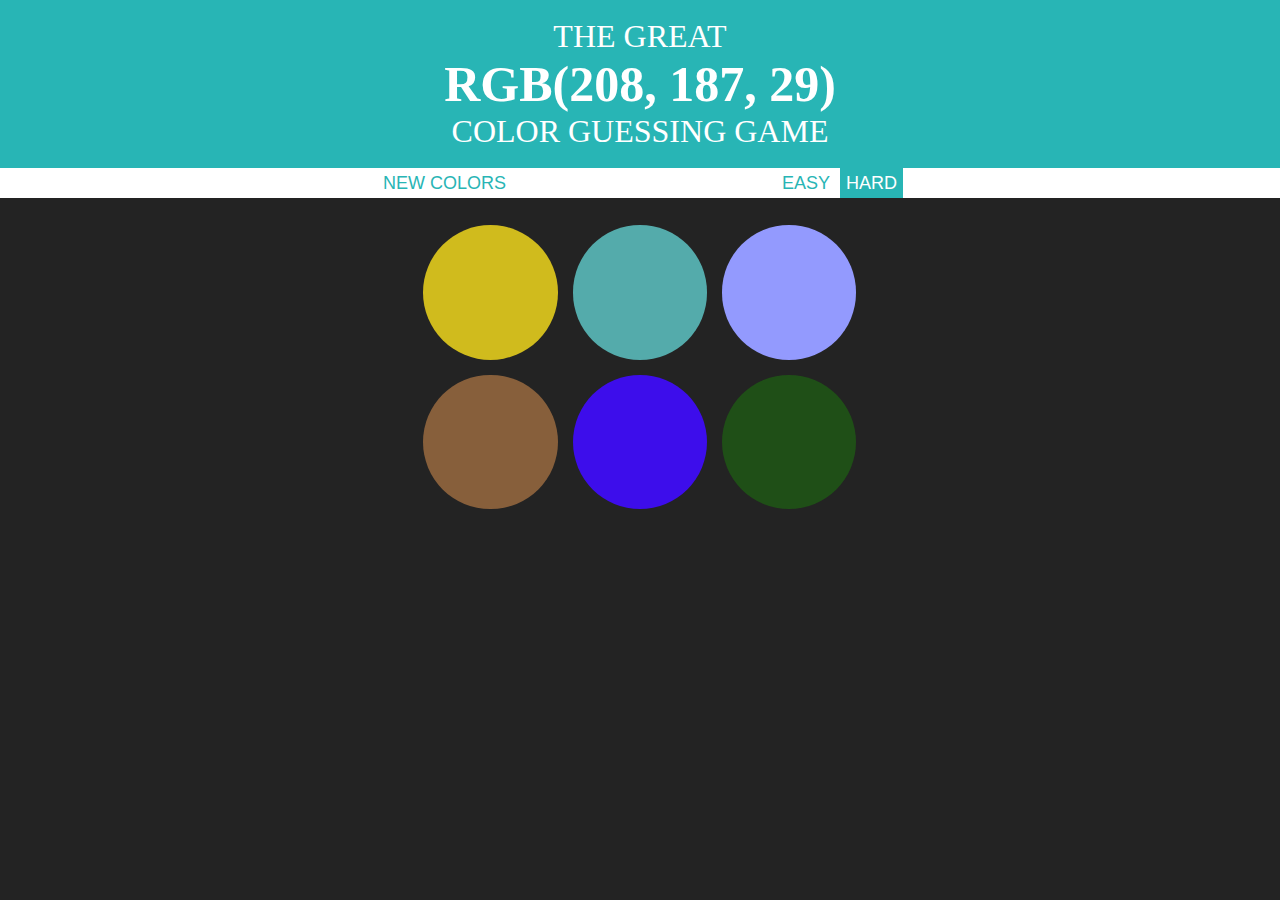
<file: index.html>
<!DOCTYPE html>
<html lang="en" >
  <head>
    <link rel="stylesheet" href="mygame.css.css">
    <meta charset="utf-8">
    <title>RGB GAME</title>
  </head>
  <body>

    <h1 class="heading">THE GREAT<br><span id="rgbvalues"></span><br>COLOR GUESSING GAME</h1>

    <div class="stripe">
      <button id="reset" type="button"  > NEW COLORS</button>
      <span id="space"></span>
      <button id="easybtn" type="button"> EASY</button>
      <button id="hardbtn" type="button" class="selected">HARD</button>
    </div>
    <div class="congrats"></div>
    <p class="message" ></p>


    <div class="container_circles">
      <div id ="circle1" class="circle"></div>
      <div id ="circle2" class="circle"></div>
      <div id ="circle3" class="circle"></div>
      <div id ="circle4" class="circle"></div>
      <div id ="circle5" class="circle"></div>
      <div id ="circle6" class="circle"></div>

    </div>


    <script type="text/javascript" src="mygame.js"></script>
  </body>
</html>
</file>
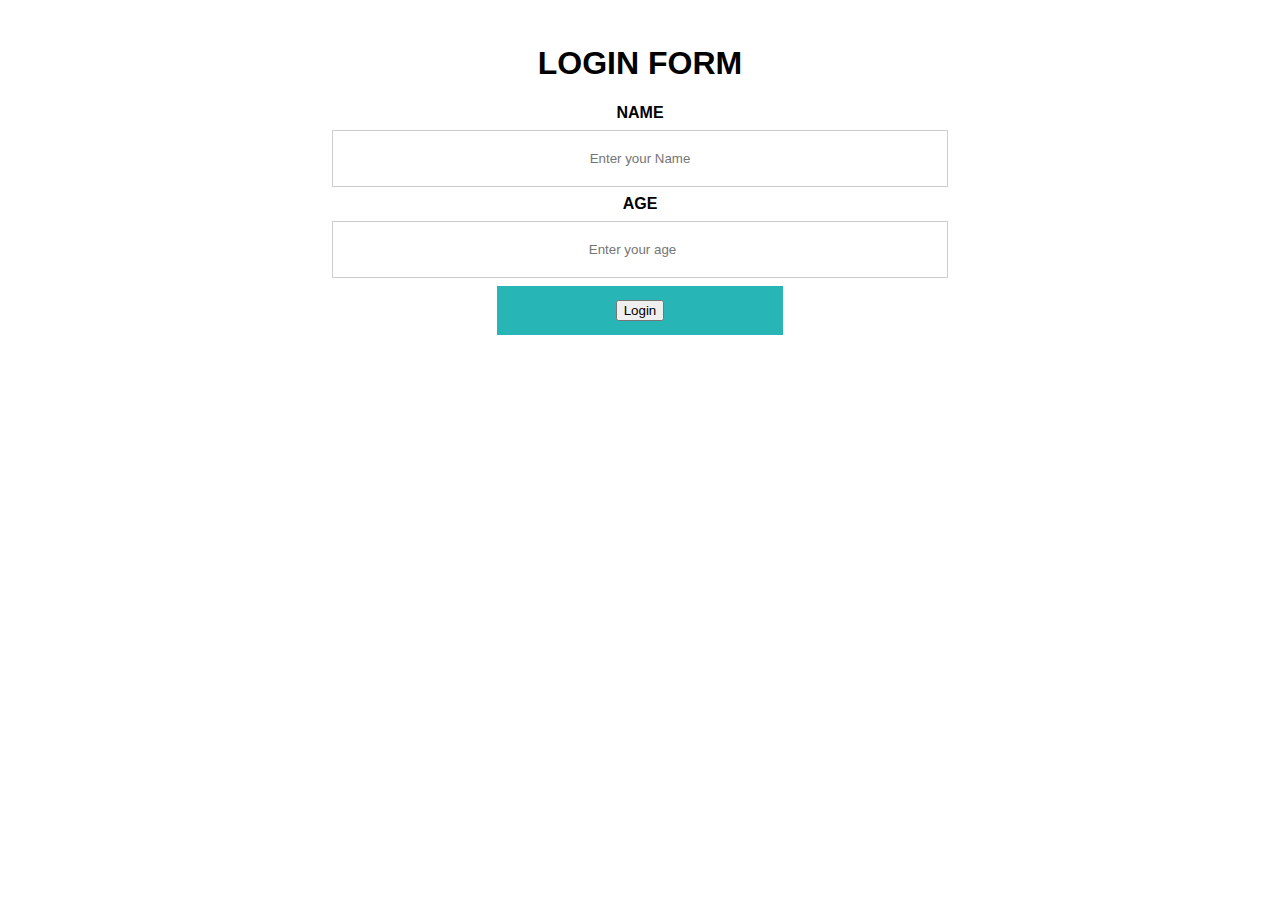
<file: login.html>
<!DOCTYPE html>
<html lang="en" dir="ltr">
  <head>
    <meta charset="utf-8">
    <title></title>
  </head>

  <style>
  body {font-family: Arial, Helvetica, sans-serif;}

  input {
    padding: 20px 0 20px 0;
    margin-left: auto;
    margin-right: auto;
    margin-top: 8px;
    margin-bottom: 8px;
    display: block;
    width :50%;
    border: 1px solid #ccc;
    box-sizing: border-box;
    text-align: center;
  }

  img.avatar {
    width: 25%;
    border-radius: 50%;
  }
  .button{
  background-color: #28b5b5;
  padding: 14px 20px;
  border: none;
  cursor: pointer;
  width: 20%;
  margin-left: auto;
  margin-right: auto;
  }
  .container {
    padding: 16px;
    text-align: center;
    align: center;
  }
  </style>

  <body>
    <div class="container">

    <form class="form" action="action_page.php" method="post">
<h1>LOGIN FORM</h1>
     <div >
      <label for="First Name"><b>NAME</b></label>
      <input type="text" align="center" placeholder="Enter your Name" name="FirstName" >
    </div>
    <div>
      <label for="Last Name"><b>AGE</b></label>
      <input class="age" type="number" placeholder="Enter your age" name="LastName" >
    </div>
      <div class="button">
         <button type="button"> Login </button>
      </div>
  </div>
</form>

  </body>

  <script type="text/javascript">
    if(document.querySelector(".age").textContent>=18){
      function myFunction() {
  var str = "Login";
  var result = str.link("mygame.html");
  document.getElementById("demo").innerHTML = result;
}
    }
  </script>
</html>
</file>
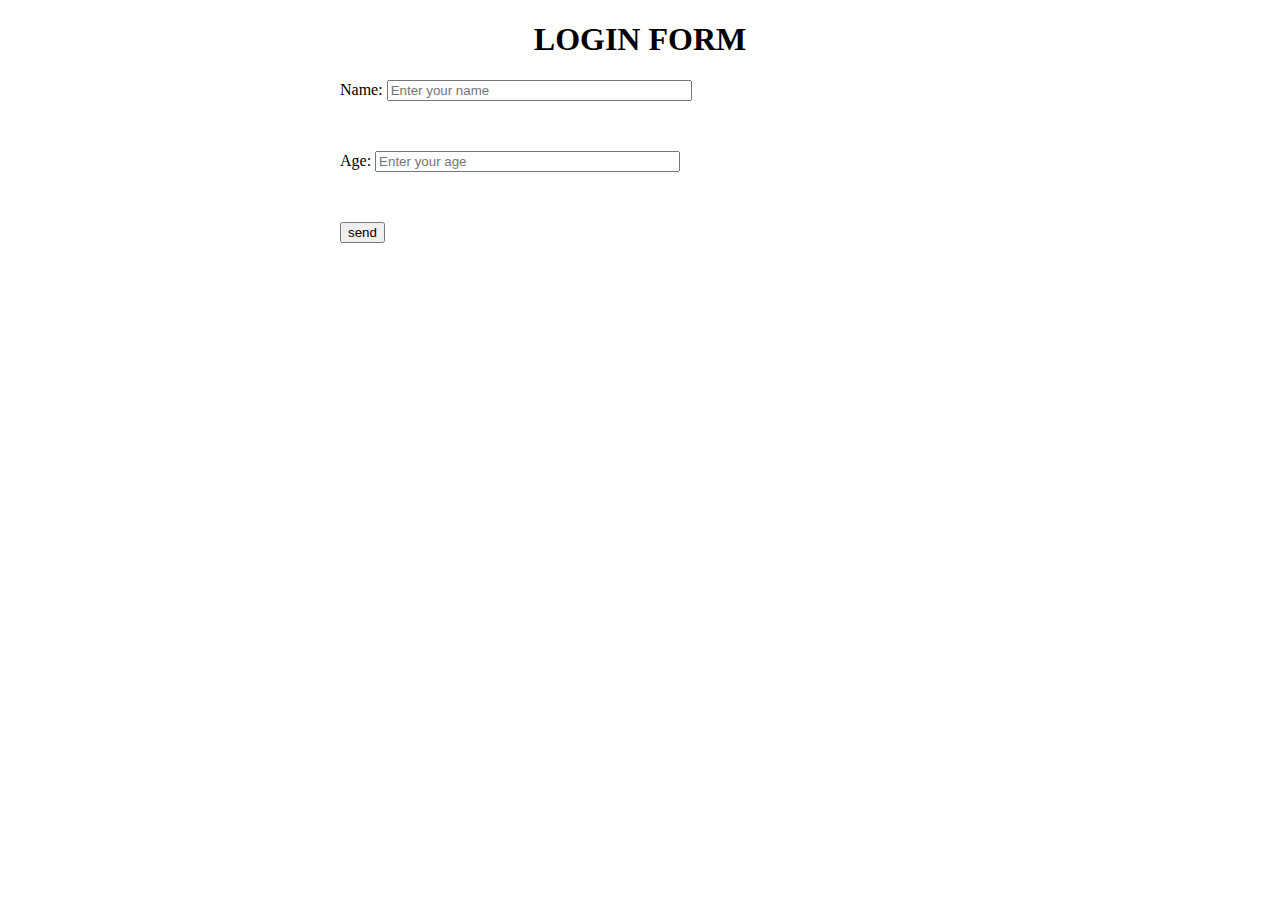
<file: mygamelogin.html>
<!DOCTYPE html>
<html lang="en" dir="ltr">
  <head>
    <meta charset="utf-8">
    <title>User information for Game</title>
  </head>
  <body>

<h1 style="text-align: center;">LOGIN FORM</h1>
        <form name="Login" action="/submit.php" onsubmit="return GEEKFORGEEKS()" method="post">
            <p>Name: <input  type="text" size="35" name="Name" placeholder="Enter your name" /></p>
            <br>
            <p>Age: <input type="text" size="35" name="Age" placeholder="Enter your age" /></p>
            <br>

            <p><input type="submit" value="send" name="Submit" /></p>

</form>

<style>

           form {
               margin: 0 auto;
               width: 600px;
               align: center;
           }
       </style>

<script type="text/javascript">
  /*function myfunc{
  var name=document.getElementById("name");
  alert=(name);
}
  var age= document.getElementById("age");
  var submitbtn=document.getElementById("submitbtn");

  if (age>=18 && age<=100){
    submitbtn.addEventListener("click",function{
      window.location.href = "C:\Users\sukhd\OneDrive\Desktop\mygame.html";
      else{
        submitbtn.disabled=true;
      }

    });
  }}*/


  function GEEKFORGEEKS() {
                var name =document.forms["Login"]["Name"];
                var age =document.forms["Login"]["Age"];
                var btn =document.forms["Login"]["Submit"];

                    if (name.value == "") {
                        window.alert("Please enter your name.");
                        name.focus();
                        return false;
                    }

                    if (age.value == "") {
                        window.alert("Please enter your address.");
                        age.focus();
                        return false;
                    }

                    if (age>=18 && age<=100){
                      submitbtn.addEventListener("click",function{
                        window.location.href = "C:\Users\sukhd\OneDrive\Desktop\nyRGBgame\mygame.html";
                      });
                    }

</script>
  </body>
</html>
</file>
<file: mygame.css.css>
.heading{
  text-align: center;
  color:white;
  background-color: #28b5b5;
  margin: 0;
  text-transform: uppercase;
  font-weight: normal;
  padding: 18px 0;
}
#rgbvalues{
  font-weight: bold;
  font-size: 50px;
}
.stripe{
  text-align: center;
  background-color: white;
  height: 30px;

}
button{
  border: none;
  height: 100%;
  background: none;
  font-weight: 700;
  color: #28b5b5;
  font-size: 18px;
  font-weight: normal;
  transition: all 0.8s;
}
button:hover{
  color:white;
  background: #28b5b5;
}
#space{
  display: inline-block;
  width: 20%;
}
.message{
  text-transform: capitalize;
  text-align: center;
  color:#e40017;
  font-size: 20px;
  font-weight: bold;

}
.selected{
  color:white;
  background: #28b5b5;
}
.circle{
  background-color: red;
  width:30%;
  float : left;
  padding-bottom: 30%;
  border-radius: 100%;
  margin: 1.66%;
  transition: background 0.5s;


}
.container_circles{
  width: 35%;
  margin: 20px auto;
}
body{
  background-color: #232323;
  margin: 0;
}
.congrats{
  display: inline-block;
  float:left;



}
</file>
